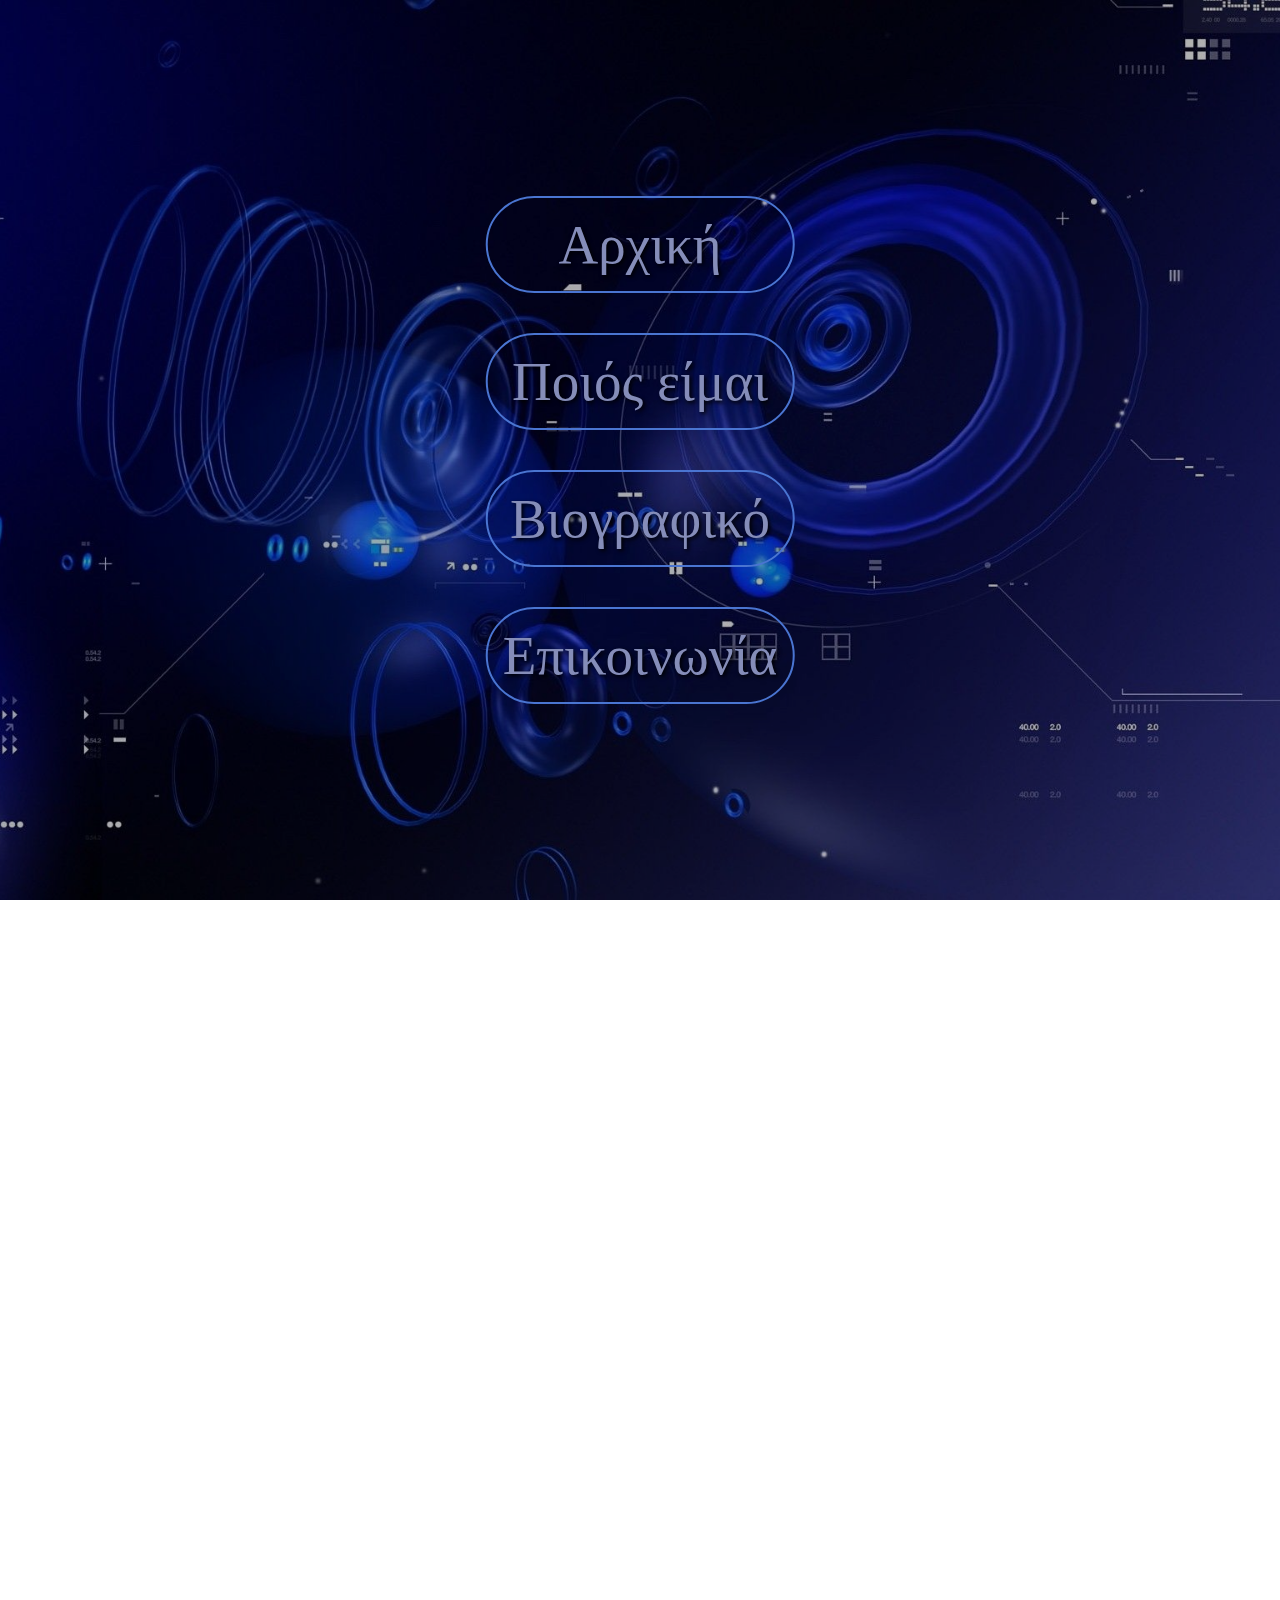
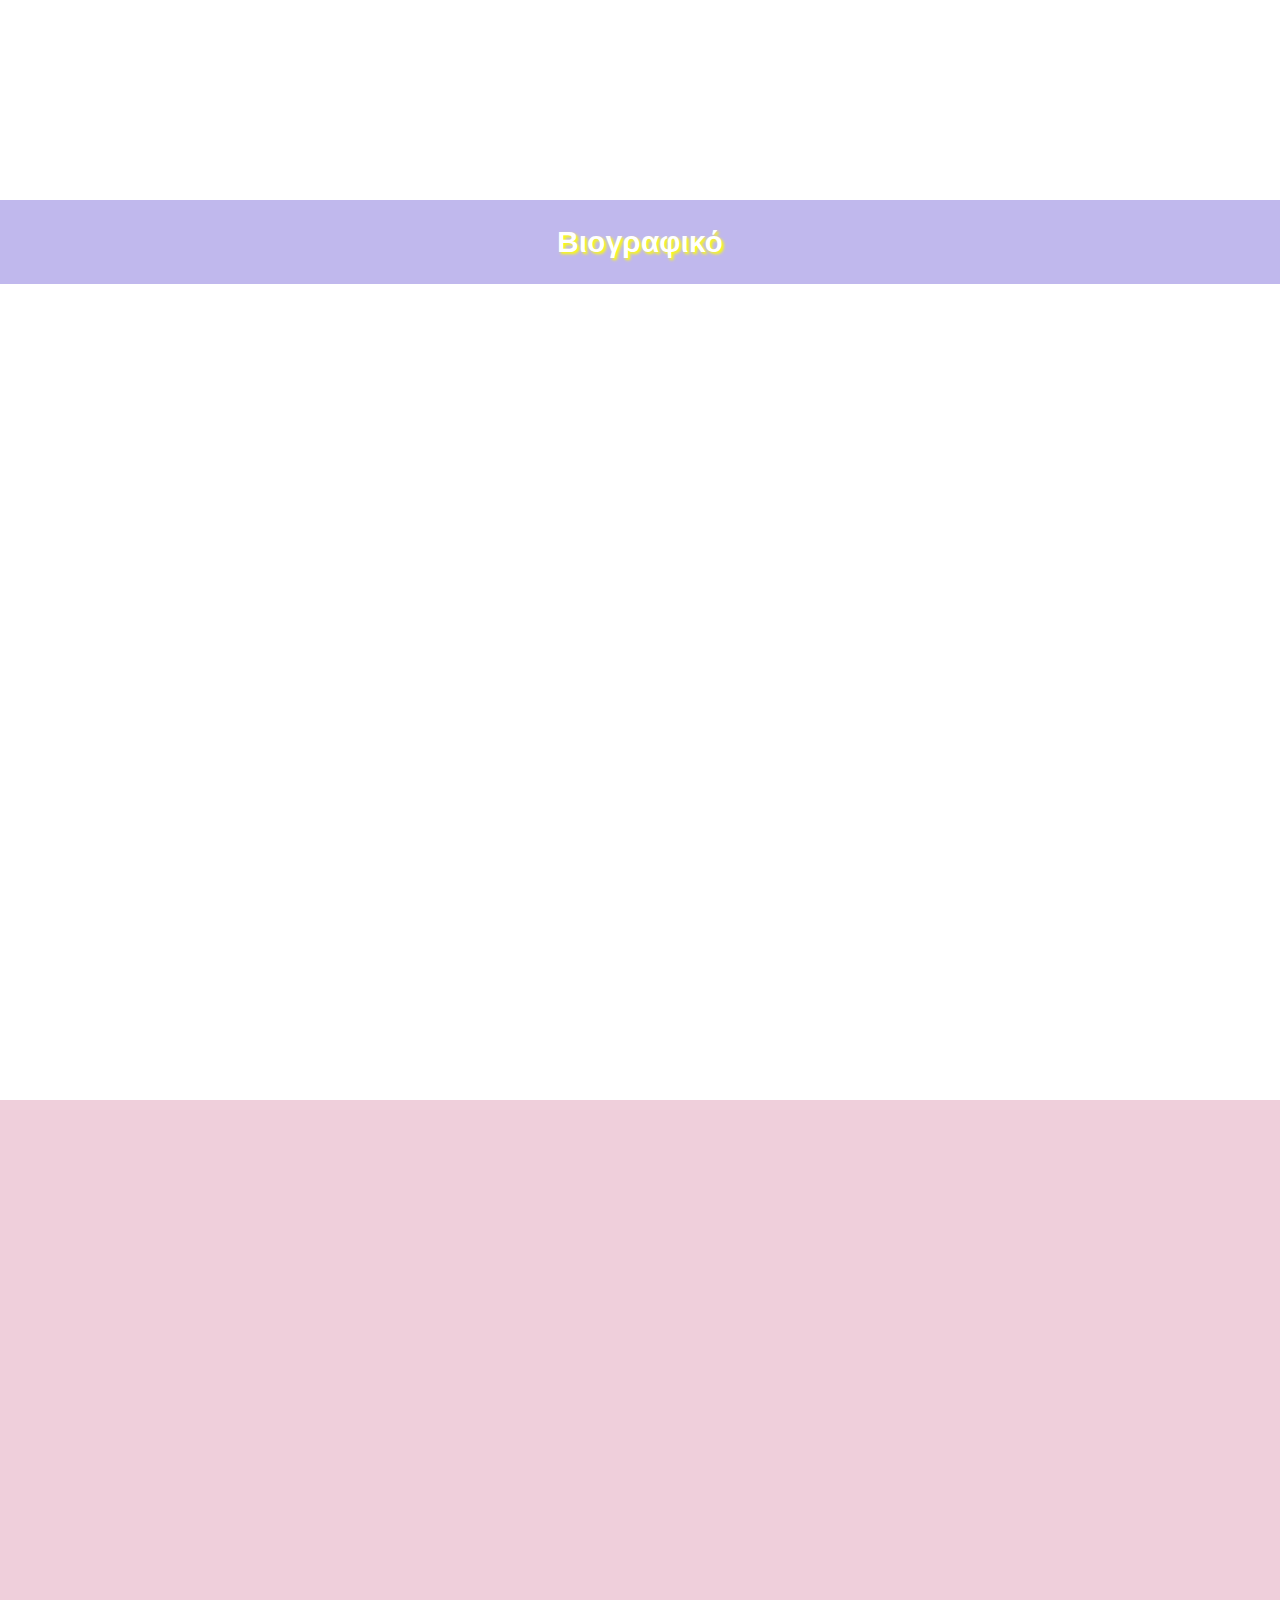
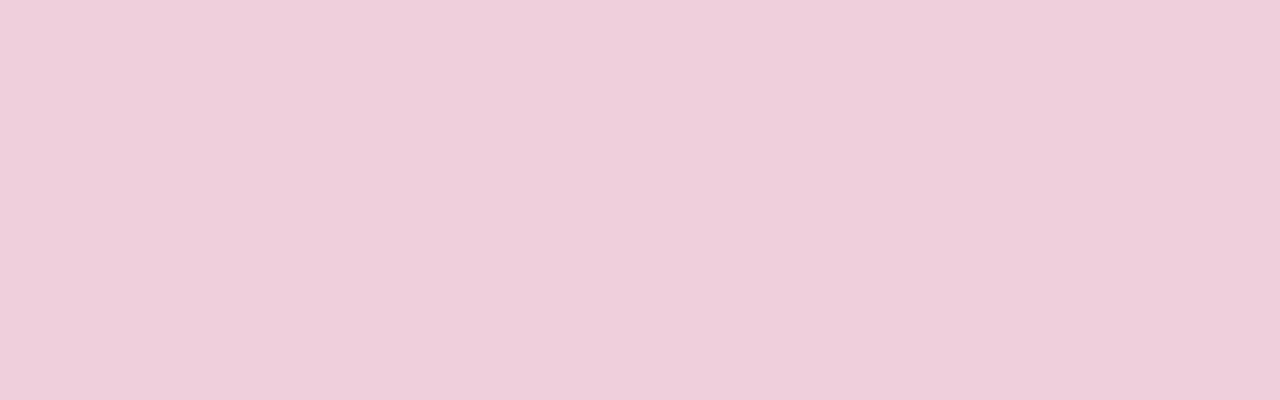
<file: profile-card/index.html>
<!DOCTYPE html>
<html lang="en">
<head>
    <meta charset="UTF-8">
    <meta name="viewport" content="width=device-width, initial-scale=1.0">
    <title>My Bio</title>
    <link rel="stylesheet" href="style.css">
</head>
<body>
    <div class="parallax1">
        <div class="backgroundimg1">
            <div class="absolute">
                <a href="#"> Αρχική</a>
                <a href="#poioseimai"> Ποιός είμαι</a>
                <a href="#biografiko"> Βιογραφικό</a>
                <a href="#Epikoinonia"> Επικοινωνία</a>
            </div>
        </div>
    </div>
    <div id="poioseimai" class="parallax2">
        <div class="column-50">
         <img src="images/profile.jpg">
         <h2>Fourtzis Nikos</h2>

         <ul>
             <li> Email: <span>nickfourtzis@hotmail.com</span></li>
             <li> Εργασία: <span>Πωλητής-Αποθηκάριος</span></li>
             <li> Πόλη: <span> Θεσσαλονίκη</span></li>
             <li> Ημερομηνία Γέννησης: <span> 13/11/1988</span></li>
             <li> Στρατός: <span> 3/2016 - 12/2016</span></li>
             <li> Σπουδές: <span> Α.Τ.Ε.Ι Ηλεκτρονικών Μηχανικών</span></li>
         </ul>
        </div>
        <div class="column-50rig">
         <h2> Welcome to my Site</h2>
          
         <p> 
             Το συγκεκριμένο σαιτ δημιουργήθηκε για την ολοκλήρωση της εργασίας .
             Παρακάτω υπάρχουν πληροφορίες για εμένα και το Βιογραφικό μου. Η άσκηση αυτη αποτελεί μια απο τις 
             τελευταίες ασκήσεις του εξαμήνου.
         </p>
         
        </div>
 </div>
 <div id="biografiko" class="parallax3">
    <div class="column-100">
        <h2> Βιογραφικό </h2>
    </div>
    <div class="column-50left">
        <h2> Επαγγελματίκη Εμπειρία</h2>
        <ul>
            <li> <u>Επιτηρητής:</u>  Νοε 2008 - Νοε 2012 <br>
                Φροντιστήριο ''Ειρμός'', Θεσσαλονίκη <br>
                Κύριες δραστηριότητες και αρμοδιότητες: <br>
                Επίβλεψη εξεταζομένων. <br>
                Επίλυση θεμάτων/προβλημάτων κατά την εξεταστική διαδικασία. <br>
                Υπεύθυνος για τη σωστή διεξαγωγή των εξετάσεων. <br>

            </li>
            <li> <u>Σερβιτόρος:</u> Σεπτ 2009 - Δεκ 2021 <br>
                Cafe Bar Les Amis, Θεσσαλονίκη <br>
                πρώτη μου επαγγελματική εμπειρία στον χώρο, κατάφερα να κερδίσω
                την εμπιστοσύνη των εργοδοτών μου χάρη στις ικανότητές μου και την
                ευθύνη που είχα απέναντι στους πελάτες. Κατάφερα να φέρω ένα καλύτερο
                εργασιακό περιβάλλον και μια καλύτερη εργασιακή εμπειρία που
                 αντικατοπτρίζεται στα 12 χρόνια συνεχούς υπηρεσίας μου.
            </li> 
            <li> <u>Πώλητης-Αποθηκάριος:</u> Σεπτ 2023 - Σήμερα <br>
                Υπάλληλος στον 'Ομιλο Σκλαβενίτη.'

            </li>
        </ul>
        <h2> ΓΛΩΣΣΕΣ </h2>
        <ul>
            <li> ΕΛΛΗΝΙΚΑ </li>
            <li> ΑΓΓΛΙΚΑ </li>
            <li> ΑΛΒΑΝΙΚΑ (ΣΤΟΙΧΕΙΩΔΗ ΓΝΩΣΗ) </li>
        </ul>
        <h2> ΕΠΙΠΛΕΟΝ ΓΝΩΣΕΙΣ </h2>
        <ul>
            <li> Pc building/troubleshooting </li>
            <li> Microsoft Office </li>
        </ul>
     </div>
  
   <div class="column-50right">
     <h2> ΠΡΟΣΩΠΙΚΕΣ ΑΣΧΟΛΙΕΣ</h2>
     <ul>
        <li> GAMING</li>
        <li> ΠΕΡΠΑΤΗΜΑ </li>
     </ul>
     <h2> ΤΕΧΝΙΚΕΣ ΔΕΞΙΟΤΗΤΕΣ</h2>
     <ul>
        <li>Εξαιρετικές επικοινωνιακές
            ικανότητες</li>
        <li>Υψηλό αίσθημα φιλοξενίας</li>
        <li>Ευχάριστη προσωπικότητα</li>
        <li>Προσοχή στη λεπτομέρεια</li>
        <li>Επαγγελματική εμφάνιση και
            συμπεριφορά</li>
     </ul>
   </div>
</div>
<div id="Epikoinonia" class="parallax4">
    <div class="backgroundtech">
        <div class="absolute">
                <form>
                   <label> Όνομα </label>
                   <input type="name" placeholder="Βάλε Όνομα">
                   <label> Eπίθετο </label>
                   <input type="name" placeholder="Βάλε Επίθετο">
                   <label> Email </label>
                   <input type="email" placeholder="Βάλε email">
                   <label> Όνομα Εταιρίας </label>
                   <input type="name" placeholder="Βάλε Εταιρία">
                   <label> Κείμενο </label>
                   <textarea placeholder="Γράψε κείμενο"> </textarea>
                   <input type="submit" value="Αποστολή">
                </form>
        </div>
    </div>
</div>
</body>
</html>
</file>
<file: profile-card/style.css>
* {
    box-sizing: border-box;
}

body,
html {
    margin: 0;
    height: 100%;
    font-family: fantasy;
}

.parallax1 {
    background-image: url('images/backgroundimg1.jpg');
}

.parallax2 {
    background-image: url('images/backimage2.jpg');
}

.parallax3 {
    background-image: url('images/backgroundimg3.webp');

}

.parallax4 {
    background-image: url('images/backgroundimg4.jpg');

}

.parallax1,
.parallax2,
.parallax3,
.parallax4 {
    height: 100%;
    background-repeat: no-repeat;
    background-size: cover;
    background-attachment: fixed;
    position: relative;
    background-position: center;
    animation-name: parallax;
    animation-duration: 1s;
    animation-timing-function: linear;
}

@keyframes parallax {

    0% {
        opacity: 0;
    }


    100% {
        opacity: 1;
    }

}

.absolute {
    padding: 25px;
    position: absolute;
    top: 50%;
    left: 50%;
    transform: translate(-50%, -50%);
}

.absolute a {
    border: 2px solid rgb(74, 117, 209);
    border-radius: 75px;
    padding: 15px;
    margin: 40px;
    display: block;
    font-size: 55px;
    color: rgb(133, 141, 185);
    text-decoration: none;
    text-align: center;
    text-shadow: 2px 2px 4px black;
}

.backgroundimg1 {
    background-color: rgba(0, 0, 0, 0.3);
    height: 100%;
}

.backgroundtech {
    background-color: rgba(173, 17, 77, 0.2);
    height: 100%;
}

.column-50 {
    float: left;
    width: 50%;
    height: 100%;
    position: relative;
    animation-name: column-50;
    animation-duration: 2s;
    animation-delay: 1s;
    left: -1300px;
    animation-fill-mode: both;
    animation-timing-function: linear;
}

@keyframes column-50 {

    100% {
        left: 0;
    }

}

.column-50 img {
    width: 50%;
    margin-left: auto;
    margin-right: auto;
    display: block;
    margin-top: 40px;
    box-shadow: 1px 1px 2px rgb(247, 249, 250);
    position: relative;
}

.column-50 h2 {
    text-align: center;
    font-size: 30px;
    font-family: Verdana, Geneva, Tahoma, sans-serif;
    text-shadow: 2px 2px 3px rgb(231, 218, 218);
    color: rgb(161, 206, 233);
}

.column-50 ul {
    list-style-type: none;
    color: rgb(11, 164, 190);
}

.column-50 ul li {
    font-size: 30px;
    word-spacing: 5px;

}

.column-50 span {

    color: rgb(243, 247, 246);
}

.column-50rig {

    float: left;
    width: 50%;
    color: black;
    height: 100%;
    animation-name: column-50rig;
    animation-duration: 2s;
    animation-delay: 1s;
    opacity: 0;
    animation-fill-mode: both;
    animation-timing-function: linear;
}

@keyframes column-50rig {

    100% {
        opacity: 1;
    }

}

.column-50rig h2 {
    text-align: center;
    color: white;
    font-size: 30px;
    font-family: Verdana, Geneva, Tahoma, sans-serif;
    text-shadow: 2px 2px 3px black;
}

.column-50rig p {
    text-align: justify;
    color: white;
    font-size: 20px;
    font-family: Verdana, Geneva, Tahoma, sans-serif;
    text-shadow: 2px 2px 3px black;
    padding: 20px;
}

.column-50rig p {
    text-align: justify;
    color: white;
    font-size: 20px;
    font-family: Verdana, Geneva, Tahoma, sans-serif;
    text-shadow: 2px 2px 3px black;
    padding: 20px;
}

.column-100 {
    float: left;
    width: 100%;
    background-color: rgba(47, 20, 197, 0.3);
}

.column-100 h2 {
    text-align: center;
    color: White;
    font-family: Arial, Helvetica, sans-serif;
    font-size: 30px;
    text-shadow: 2px 2px 3px yellow;
}

.column-50left {
    float: left;
    width: 50%;
    background-color: rgba(255, 255, 255, 0.3);
    height: 100%;
    position: relative;
    animation-name: column-50left;
    animation-duration: 2s;
    animation-delay: 1.4s;
    opacity: 0;
    animation-fill-mode: both;
    animation-timing-function: linear;
}


@keyframes column-50left {

    100% {
        opacity: 1;
    }

}

.column-50right {
    float: left;
    width: 50%;
    background-color: rgba(187, 139, 139, 0.3);
    height: 100%;
    position: relative;
    animation-name: column-50left;
    animation-duration: 2s;
    animation-delay: 1.4s;
    opacity: 0;
    animation-fill-mode: both;
    animation-timing-function: linear;
}


@keyframes column-50left {

    100% {
        opacity: 1;
    }

}


.column-50left h2,
.column-50right h2 {
    text-align: center;
    list-style-type: none;
    color: white;
    text-shadow: 2px 2px 2px black;
    font-family: Cambria, Cochin, Georgia, Times, 'Times New Roman', serif;
}


.column-50left ul li {
    font-size: 22px;
}

.column-50right ul {
    text-align: center;
    list-style-type: none;
}

.column-50right ul li {
    font-size: 24px;
    margin-top: 20px;
}

form {

    color: white;
    padding: 12px
}

form label {
    font-size: 25px;
    float: left;
    width: 100%;
    padding: 12px;
    text-shadow: 2px 2px 2px black;
    position: relative;
    animation-name: label;
    animation-duration: 2s;
    animation-delay: 1.4s;
    opacity: 0;
    animation-fill-mode: both;
    animation-timing-function: linear;

}

@keyframes label {
    100% {
        opacity: 1;
    }
}

form input {
    width: 50%;
    padding: 12px 20px;
    box-shadow: 2px 2px 2px rgb(230, 230, 225);
    position: relative;
    animation-name: input;
    animation-duration: 3s;
    animation-delay: 1.9s;
    opacity: 0;
    animation-fill-mode: both;
    animation-timing-function: linear;
}

@keyframes input {
    100% {
        opacity: 1;
    }
}

form textarea {
    display: block;
    width: 50%;
    height: 110px;
    padding: 12px 20px;
    box-sizing: border-box;
    border: 2px solid #ccc;
    border-radius: 4px;
    background-color: #f8f8f8;
    resize: none;
    box-shadow: 2px 2px 2px rgb(218, 218, 210);
    position: relative;
    animation-name: textarea;
    animation-duration: 2s;
    animation-delay: 1.4s;
    opacity: 0;
    animation-fill-mode: both;
    animation-timing-function: linear;

}

@keyframes textarea {
    100% {
        opacity: 1;
    }
}

form input[type=submit] {
    background-color: rgb(157, 149, 221);
    color: white;
    font-size: 15px;
    width: 130px;
    margin-top: 20px;
    box-shadow: 2px 2px 2px black;
    text-shadow: 4px 3px 2px black;
    position: relative;
    animation-name: submit;
    animation-duration: 2s;
    animation-delay: 2.3s;
    opacity: 0;
    animation-fill-mode: both;
    animation-timing-function: linear;

}

@keyframes submit {
    100% {
        opacity: 1;
    }
}


@media screen and (max-width:800px) {
    .absolute a {
        font-size: 50px;
    }

    .column-50 {
        width: 100%;
        height: 40%;
    }

    .column-50 img {
        width: 150px;
    }

    .column-50 h2 {
        font-size: 16px;
    }

    .column-50 ul li {
        font-size: 16px;
    }

    .column-50rig {
        width: 100%;
        height: 60%;
    }

    .column-50rig h2 {
        font-size: 20px;
    }

    .column-50rig p {
        font-size: 16px;
    }

    .column-50left ul li {
        font-size: 18px;
    }


    .column-50right ul li {
        font-size: 20px;
    }

    .absolute {
        width: 100%;
    }
}
</file>
